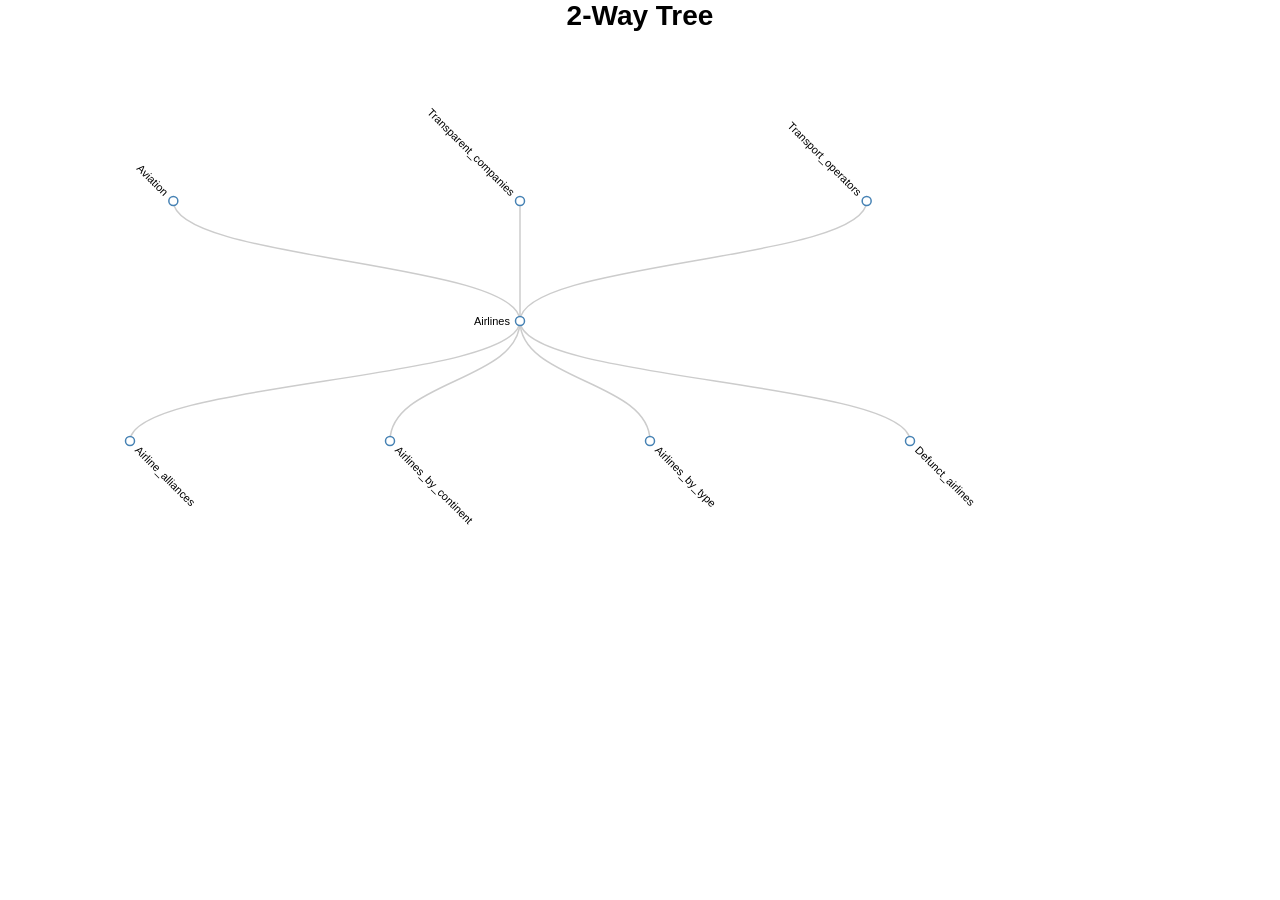
<file: index_orig.html>
<html>
  <head>
    <title>2-Way Tree</title>
    <link rel="stylesheet" href="assets/css/d3-collapsible-tree.css">


    <script type="text/javascript" src="assets/js/jquery-2.1.1.min.js"></script>
    <script type="text/javascript" src="assets/js/d3/d3.min.js"></script>
    <script type="text/javascript" src="assets/js/d3/d3.layout.js"></script>

  </head>
  <body>

    <h1 align="center">2-Way Tree</h1>

    <div id="categoryHierarchy"></div>

    <script type="text/javascript" src="assets/js/d3/concept-graph.js"></script>

    <script>
      $(document).ready(function(event) {
        var tree = CollapsibleTree("#categoryHierarchy");
        tree.init('sample.json');
      });


    </script>
  </body>
</html>
</file>
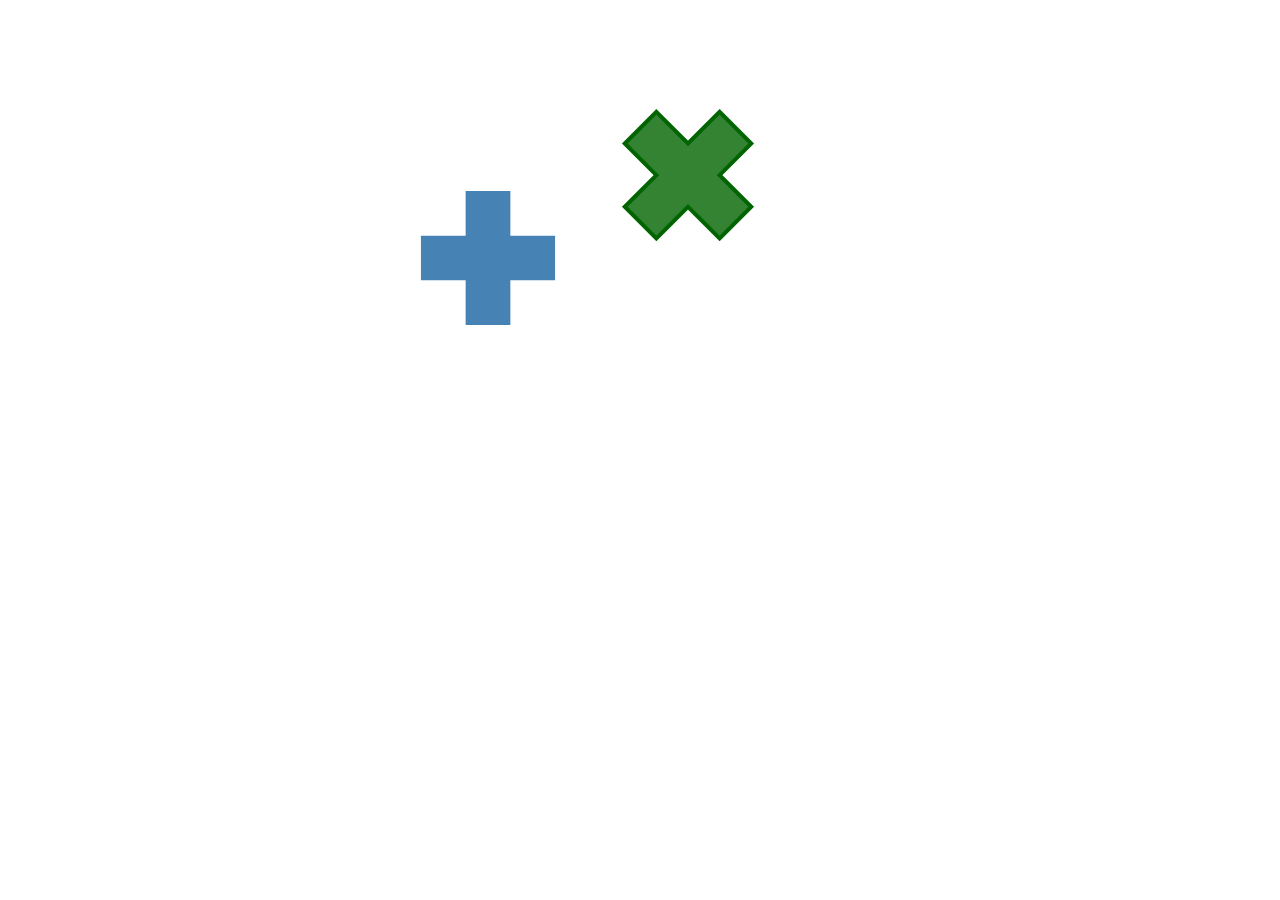
<file: assets/js/d3/test/math/transform-rotate-origin-test.html>
<!DOCTYPE html>
<meta charset="utf-8">
<body>
<script src="../../d3.js"></script>
<script>

var width = 960,
    height = 500;

var cross = d3.svg.symbol()
    .type("cross")
    .size(10000);

var svg = d3.select("body").append("svg")
    .attr("width", width)
    .attr("height", height)
  .append("g")
    .attr("transform", "translate(" + (width / 2) + "," + (height / 2) + ")");

svg.append("path")
    .style("fill", "steelblue")
    .attr("d", cross);

svg.append("path")
    .style("fill", "darkgreen")
    .attr("d", cross)
    .attr("transform", "rotate(45 200,200)");

svg.append("path")
    .style("fill", "white")
    .style("fill-opacity", 0.2)
    .style("stroke", "steelblue")
    .style("stroke-width", "4px")
    .attr("d", cross)
  .transition()
    .duration(1000)
    .style("stroke", "darkgreen")
    .attr("transform", "rotate(45 200,200)");

</script>
</file>
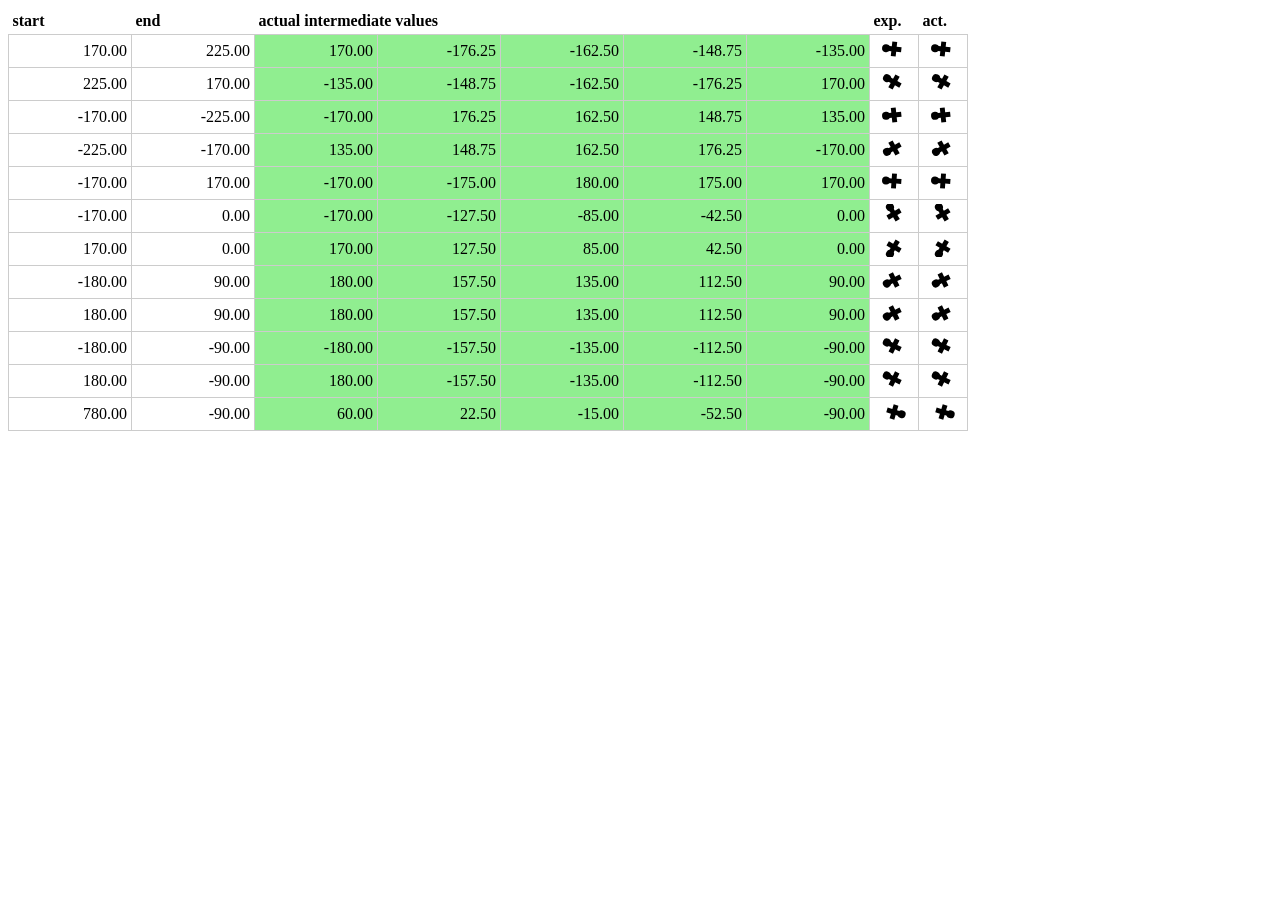
<file: assets/js/d3/test/math/transform-rotate-test.html>
<!DOCTYPE html>
<meta charset="utf-8">
<style>

table {
  width: 960px;
  border-spacing: 0;
  border-collapse: collapse;
}

th, td {
  padding: 4px;
}

th {
  text-align: left;
}

td {
  border: solid 1px #ccc;
  text-align: right;
}

td.fail {
  background: lightcoral;
}

td.success {
  background: lightgreen;
}

</style>
<table>
  <thead>
    <th>start</th>
    <th>end</th>
    <th colspan=5>actual intermediate values</th>
    <th>exp.</th>
    <th>act.</th>
  </thead>
  <tbody>
  </tbody>
</table>
<script src="../../d3.js"></script>
<script>

var format = d3.format(",.2f");

var tests = [
  {start:  170, end:  225, expected: [ 170.00, -176.25, -162.50, -148.75, -135.00]},
  {start:  225, end:  170, expected: [-135.00, -148.75, -162.50, -176.25,  170.00]},
  {start: -170, end: -225, expected: [-170.00,  176.25,  162.50,  148.75,  135.00]},
  {start: -225, end: -170, expected: [ 135.00,  148.75,  162.50,  176.25, -170.00]},
  {start: -170, end:  170, expected: [-170.00, -175.00,  180.00,  175.00,  170.00]},
  {start: -170, end:    0, expected: [-170.00, -127.50,  -85.00,  -42.50,    0.00]},
  {start:  170, end:    0, expected: [ 170.00,  127.50,   85.00,   42.50,    0.00]},
  {start: -180, end:   90, expected: [ 180.00,  157.50,  135.00,  112.50,   90.00]},
  {start:  180, end:   90, expected: [ 180.00,  157.50,  135.00,  112.50,   90.00]},
  {start: -180, end:  -90, expected: [-180.00, -157.50, -135.00, -112.50,  -90.00]},
  {start:  180, end:  -90, expected: [ 180.00, -157.50, -135.00, -112.50,  -90.00]},
  {start:  780, end:  -90, expected: [  60.00,  22.50,  -15.00,   -52.50,  -90.00]}
];

var tr = d3.select("tbody").selectAll("tr")
    .data(tests)
  .enter().append("tr");

tr.append("td")
    .text(function(d) { return format(d.start); });

tr.append("td")
    .text(function(d) { return format(d.end); });

tr.selectAll(".actual")
    .data(function(d) {
      var interpolate = d3.interpolateTransform("rotate(" + d.start + ")", "rotate(" + d.end + ")");
      return d.expected.map(function(expected, i) {
        return {
          expected: expected,
          actual: d3.transform(interpolate(i / 4)).rotate
        };
      });
    })
  .enter().append("td")
    .text(function(d, i) { return format(d.actual); })
    .attr("class", function(d) { return Math.abs(d.actual - d.expected) < 0.01 ? "success" : "fail"; });

var ga = tr.append("td").attr("width", 40).append("svg")
    .attr("width", 40)
    .attr("height", 20)
  .append("g")
    .attr("transform", "translate(20,10)")
  .append("g")
    .each(animateExpected);

ga.append("path")
    .attr("d", d3.svg.symbol().type("cross").size(120));

ga.append("circle")
    .attr("cx", 8)
    .attr("r", 4);

var gb = tr.append("td").attr("width", 40).append("svg")
    .attr("width", 40)
    .attr("height", 20)
  .append("g")
    .attr("transform", "translate(20,10)")
  .append("g")
    .each(animateActual);

gb.append("path")
    .attr("d", d3.svg.symbol().type("cross").size(120));

gb.append("circle")
    .attr("cx", 8)
    .attr("r", 4);

function animateExpected(d) {
  d3.select(this).transition()
      .duration(2500)
      .attrTween("transform", function(d) {
        var a = d.start % 360, b = d.end % 360;
        if (a - b > 180) b += 360; else if (b - a > 180) a += 360; // shortest path
        return d3.interpolateString("rotate(" + a + ")", "rotate(" + b + ")");
      })
      .each("end", animateExpected);
}

function animateActual(d) {
  d3.select(this)
      .attr("transform", "rotate(" + d.start + ")")
    .transition()
      .duration(2500)
      .attr("transform", "rotate(" + d.end + ")")
      .each("end", animateActual);
}

</script>
</file>
<file: assets/css/d3-collapsible-tree.css>
body {
  /* background: url(texture-noise.png); */
  overflow: hidden;
  margin: 0;
  font-size: 14px;
  font-family: "Helvetica Neue", Helvetica;
}

#chart, #header, #footer {
  position: absolute;
  top: 0;
}

#header, #footer {
  z-index: 1;
  display: block;
  font-size: 36px;
  font-weight: 300;
  text-shadow: 0 1px 0 #fff;
}

#header.inverted, #footer.inverted {
  color: #fff;
  text-shadow: 0 1px 4px #000;
}

#header {
  top: 80px;
  left: 140px;
  width: 1000px;
}

#footer {
  top: 680px;
  right: 140px;
  text-align: right;
}

rect {
  fill: none;
  pointer-events: all;
}

pre {
  font-size: 18px;
}

line {
  stroke: #000;
  stroke-width: 1.5px;
}

.string, .regexp {
  color: #f39;
}

.keyword {
  color: #00c;
}

.comment {
  color: #777;
  font-style: oblique;
}

.number {
  color: #369;
}

.class, .special {
  color: #1181B8;
}

a:link, a:visited {
  color: #000;
  text-decoration: none;
}

a:hover {
  color: #666;
}

.hint {
  position: absolute;
  right: 0;
  width: 1280px;
  font-size: 12px;
  color: #999;
}

      .node circle {
        cursor: pointer;
        fill: #fff;
        stroke: steelblue;
        stroke-width: 1.5px;
      }

      .node text {
        font-size: 11px;
      }

      path.link {
        fill: none;
        stroke: #ccc;
        stroke-width: 1.5px;
      }
</file>
